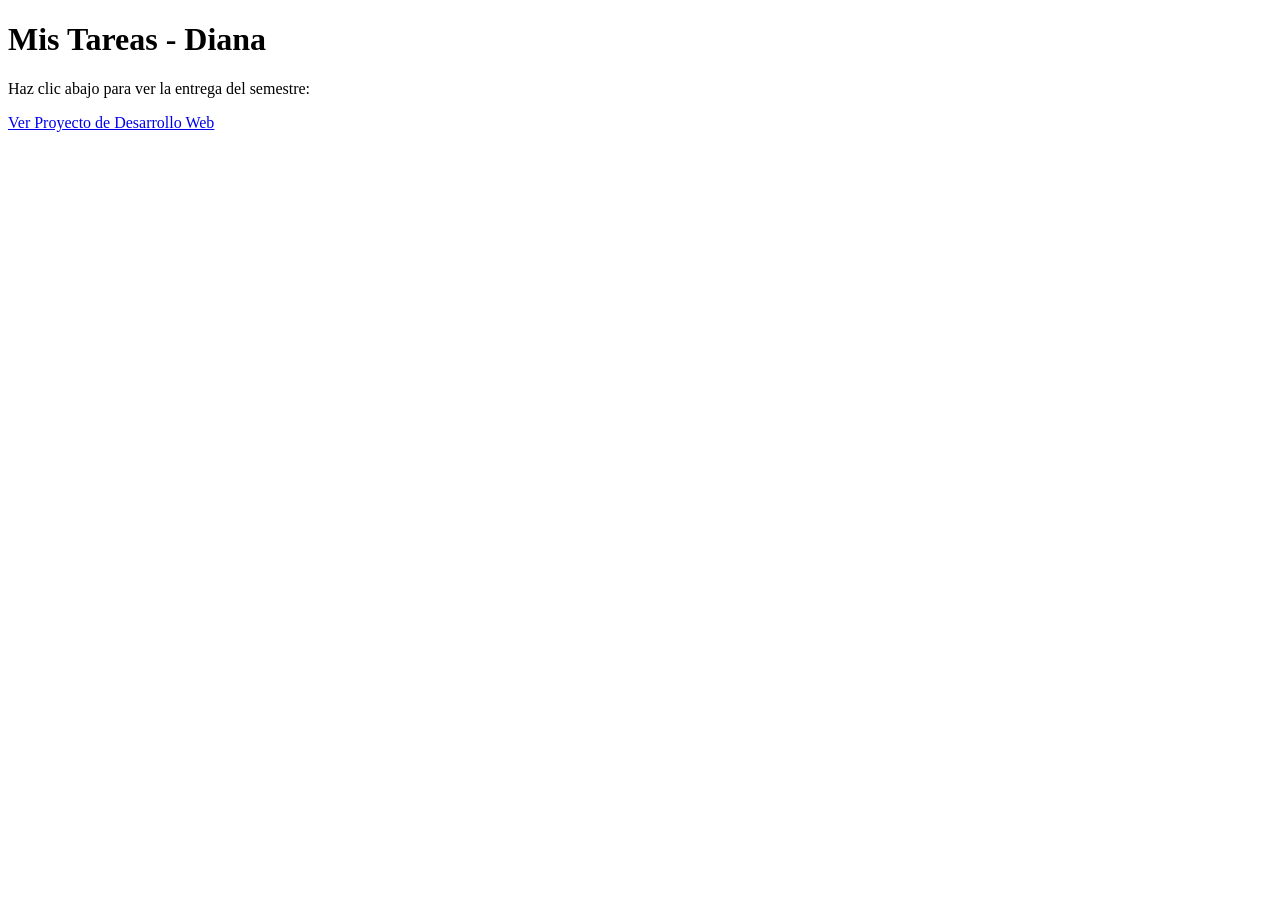
<file: index.html>
<!DOCTYPE html>
<html lang="es">
<head>
    <meta charset="UTF-8">
    <title>Desarrollo Web - Diana</title>
</head>
<body>
    <h1>Mis Tareas - Diana</h1>
    <p>Haz clic abajo para ver la entrega del semestre:</p>
    <a href="./UEA.2026-DesarrolloDe-Aplicaciones-Web-B-/index.html">Ver Proyecto de Desarrollo Web</a>
</body>
</html>
</file>
